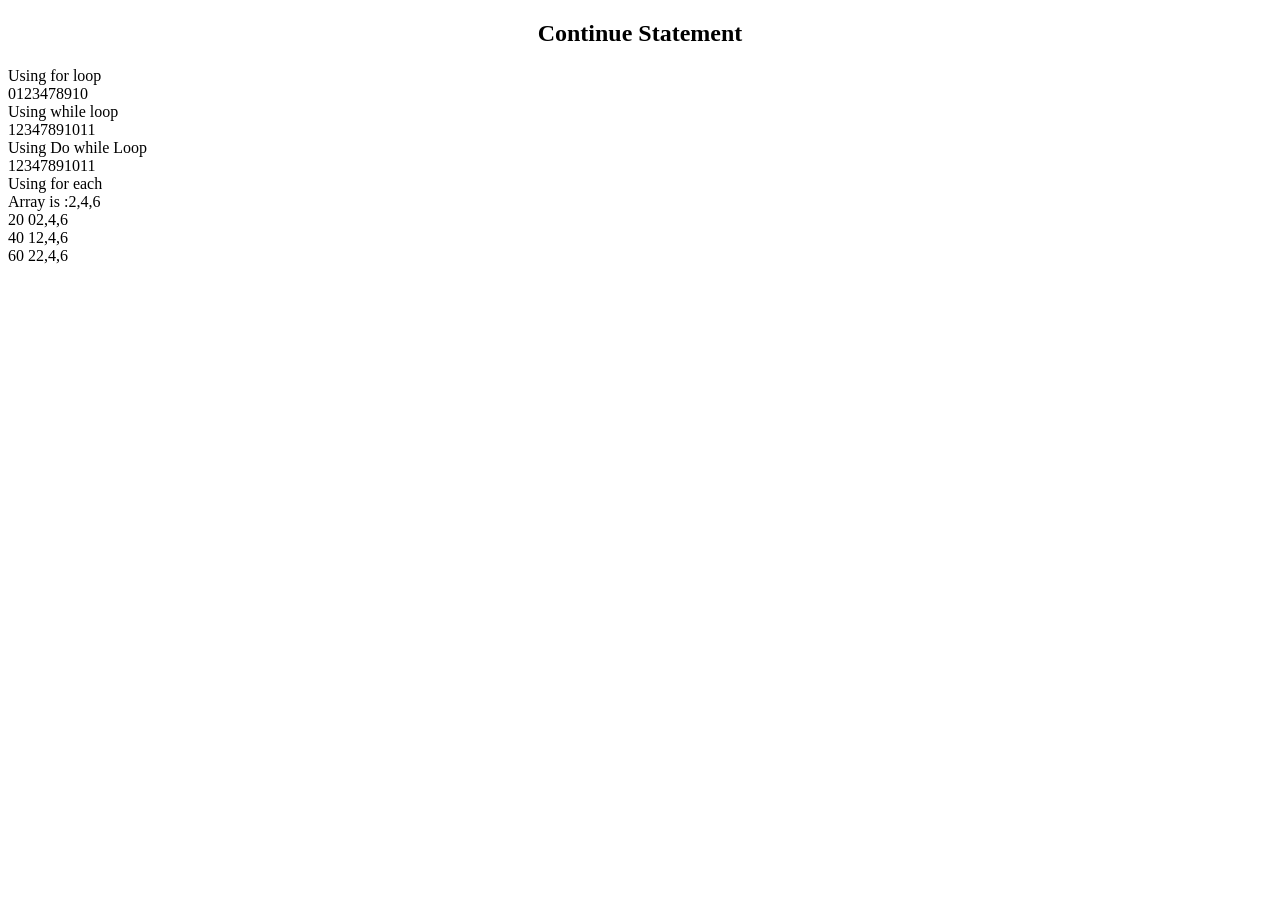
<file: javaScript/foundations/continueStatement/index.html>
<!DOCTYPE html>
<html lang="en">
<head>
    <meta charset="UTF-8">
    <meta http-equiv="X-UA-Compatible" content="IE=edge">
    <meta name="viewport" content="width=device-width, initial-scale=1.0">
    <title>Continue</title>
</head>
<body>

    <h2 style="text-align: center;">Continue Statement</h2>
    

    <script src="main.js" type="text/javascript"></script>
</body>
</html>
</file>
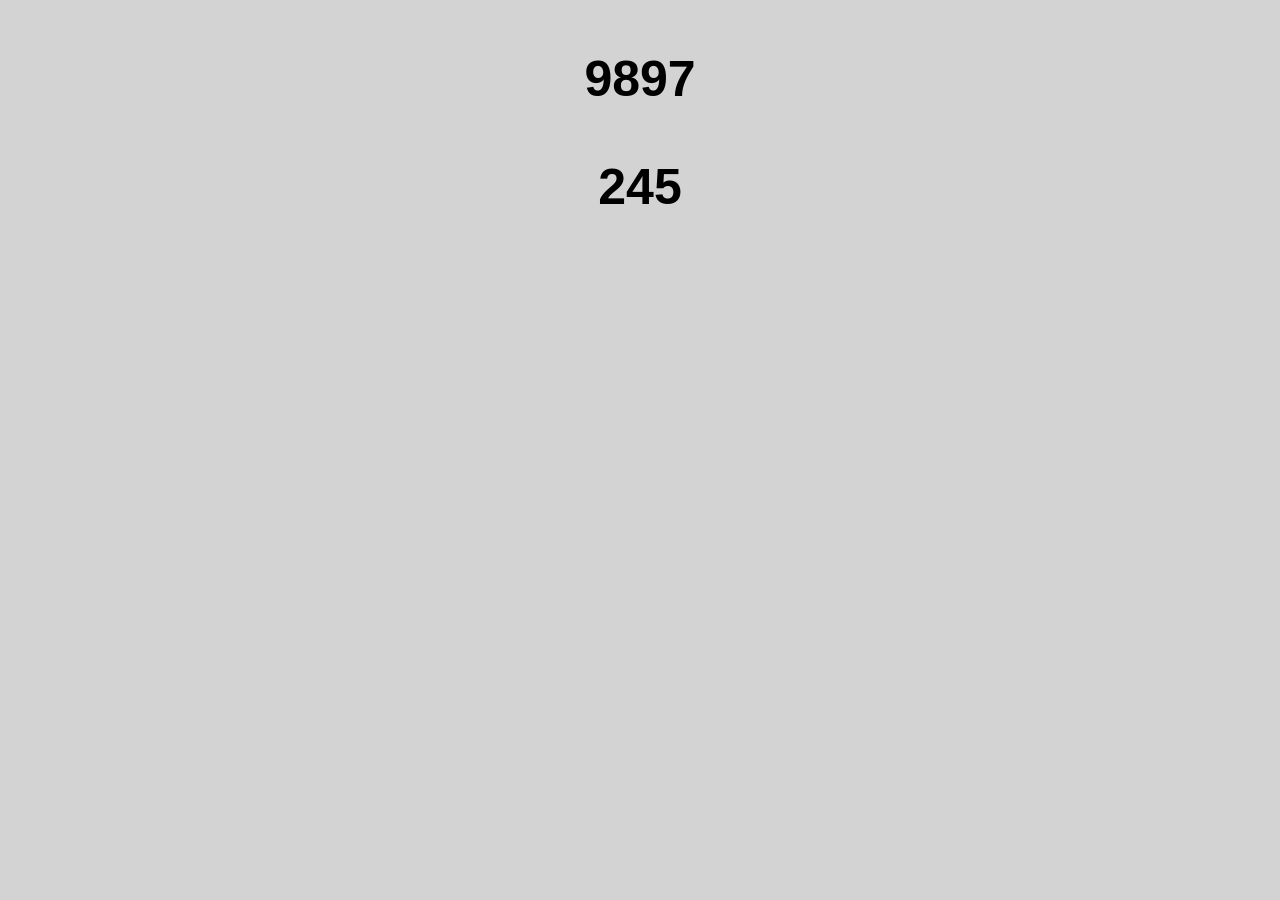
<file: javaScript/foundations/Number/index.html>
<!DOCTYPE html>
<html lang="en">
<head>
    <meta charset="UTF-8">
    <meta http-equiv="X-UA-Compatible" content="IE=edge">
    <meta name="viewport" content="width=device-width, initial-scale=1.0">
    <title>Number Object</title>
</head>
<body bgcolor="lightgrey">


    <p style="text-align: center; font-size: 50px; font-weight: bold; font-family: sans-serif;"></p>
    <p class='p1' style="text-align: center; font-size: 50px; font-weight: bold; font-family: sans-serif;"></p>

    <script src="main.js"></script>
</body>
</html>
</file>
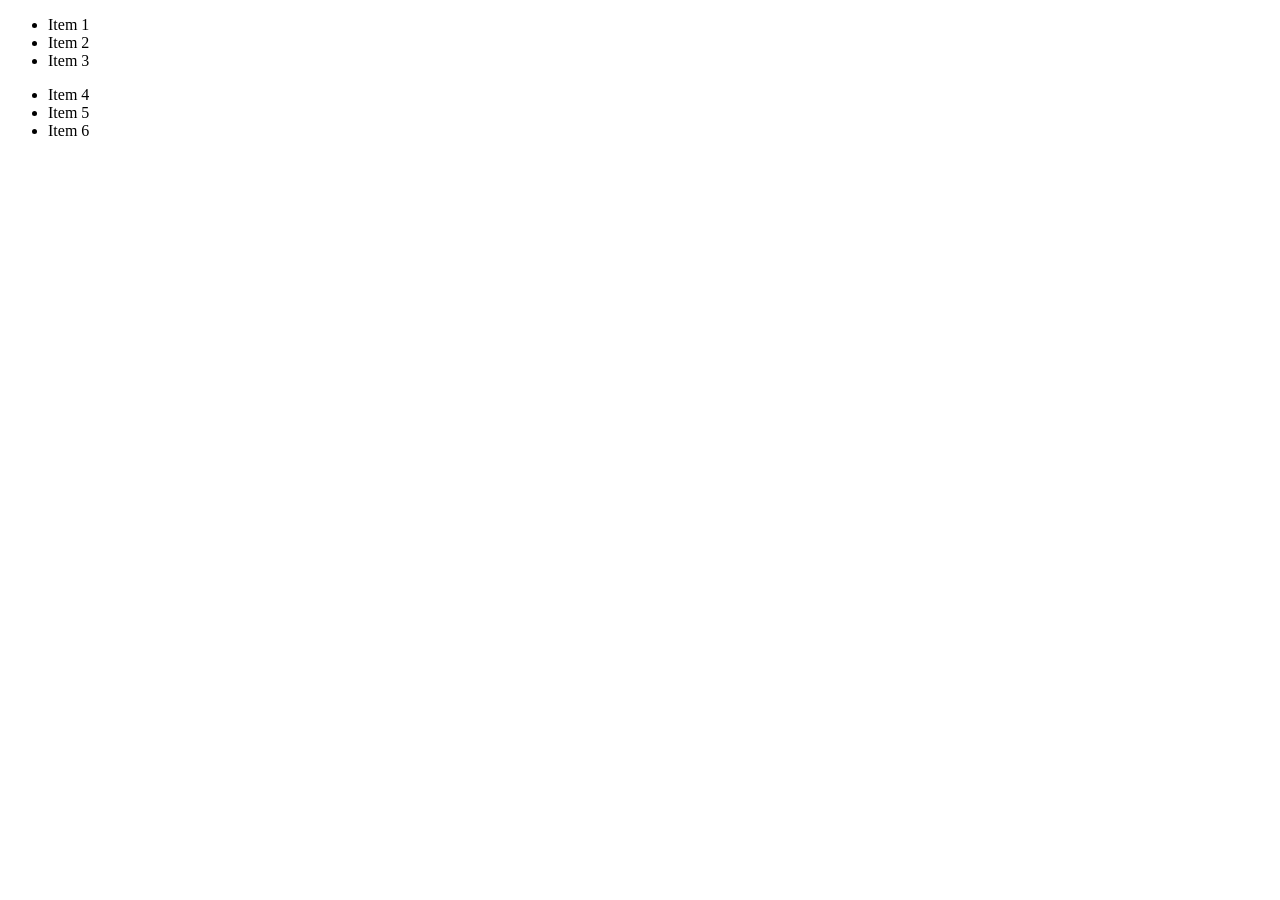
<file: javaScript/foundations/querySelector/index.html>
<!DOCTYPE html>
<html lang="en">
<head>
    <meta charset="UTF-8">
    <meta http-equiv="X-UA-Compatible" content="IE=edge">
    <meta name="viewport" content="width=device-width, initial-scale=1.0">
    <title>Document</title>
    <link rel="stylesheet" href="style.css">
</head>
<body>


    <ul id="list1">
        <li>Item 1</li>
        <li>Item 2</li>
        <li>Item 3</li>
    </ul>
    
    <ul id="list2">
        <li>Item 4</li>
        <li>Item 5</li>
        <li>Item 6</li>
    </ul>
    
    <script src="main.js"></script>
</body>
</html>
</file>
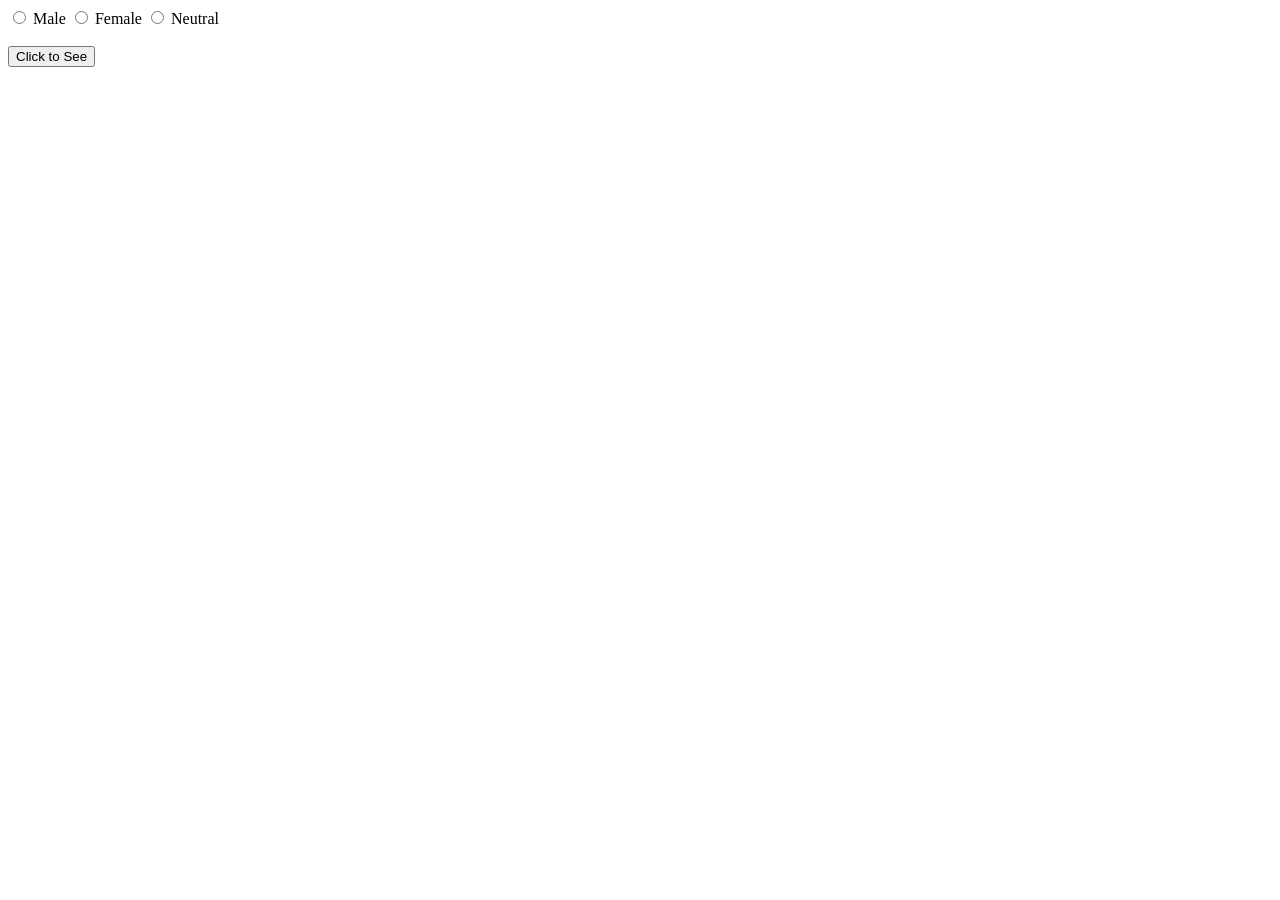
<file: javaScript/foundations/radioButtons/index.html>
<!DOCTYPE html>
<html lang="en">
<head>
    <meta charset="UTF-8">
    <meta http-equiv="X-UA-Compatible" content="IE=edge">
    <meta name="viewport" content="width=device-width, initial-scale=1.0">
    <title>Radio Buttons</title>
</head>
<body>
    <input type="radio"  id="" value="male" name="gender"> Male
    <input type="radio"  id="" value="female" name="gender"> Female
    <input type="radio"  id="" value="neutral" name="gender"> Neutral
    <br><br>
    <button id="btn" onclick="displayOnPage()"> Click to See</button>
    <h3 id="output"></h3>


    <script src="main.js" type="text/javascript"></script>
</body>
</html>
</file>
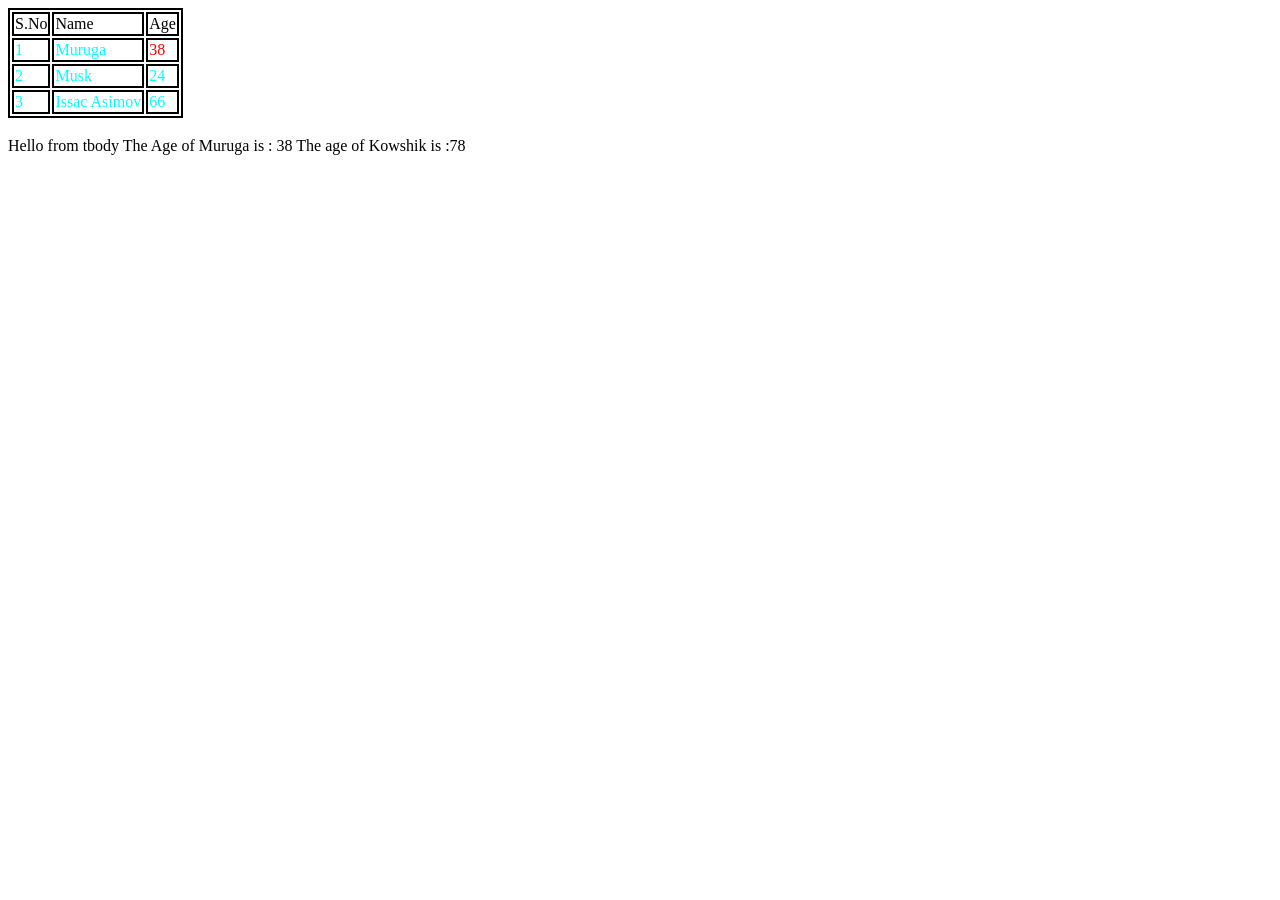
<file: javaScript/foundations/tbody/index.html>
<!DOCTYPE html>
<html lang="en">
<head>
    <link rel="stylesheet" href="style.css">
    <meta charset="UTF-8">
    <meta http-equiv="X-UA-Compatible" content="IE=edge">
    <meta name="viewport" content="width=device-width, initial-scale=1.0">
    <title>T Body</title>
</head>
<body>

    <table>
        <thead>
            <tr>
                <td>S.No</td>
                <td>Name</td>
                <td>Age</td>
            </tr>

        </thead>
        <tbody id="table-body">
            <tr>
                <td>1</td>
                <td>Muruga</td>
                <td id="muruga-age" onclick="displayAge()">38</td>
            </tr>
            <tr>
                <td>2</td>
                <td>Musk</td>
                <td id="musk-age" ondblclick="displayAge1()">24</td>
            </tr>
            <tr>
                <td>3</td>
                <td>Issac Asimov</td>
                <td id="issac-age" onmouseover="displayAge2()">66</td>
            </tr>
            
        </tbody>
    </table>
    <h3 id="output"></h3>
    <h3 id="output1"></h3>
    <h3 id="output2"></h3>
    <h3 id="output3"></h3>

    
    <script src="main.js" type="text/javascript"></script>
</body>
</html>
</file>
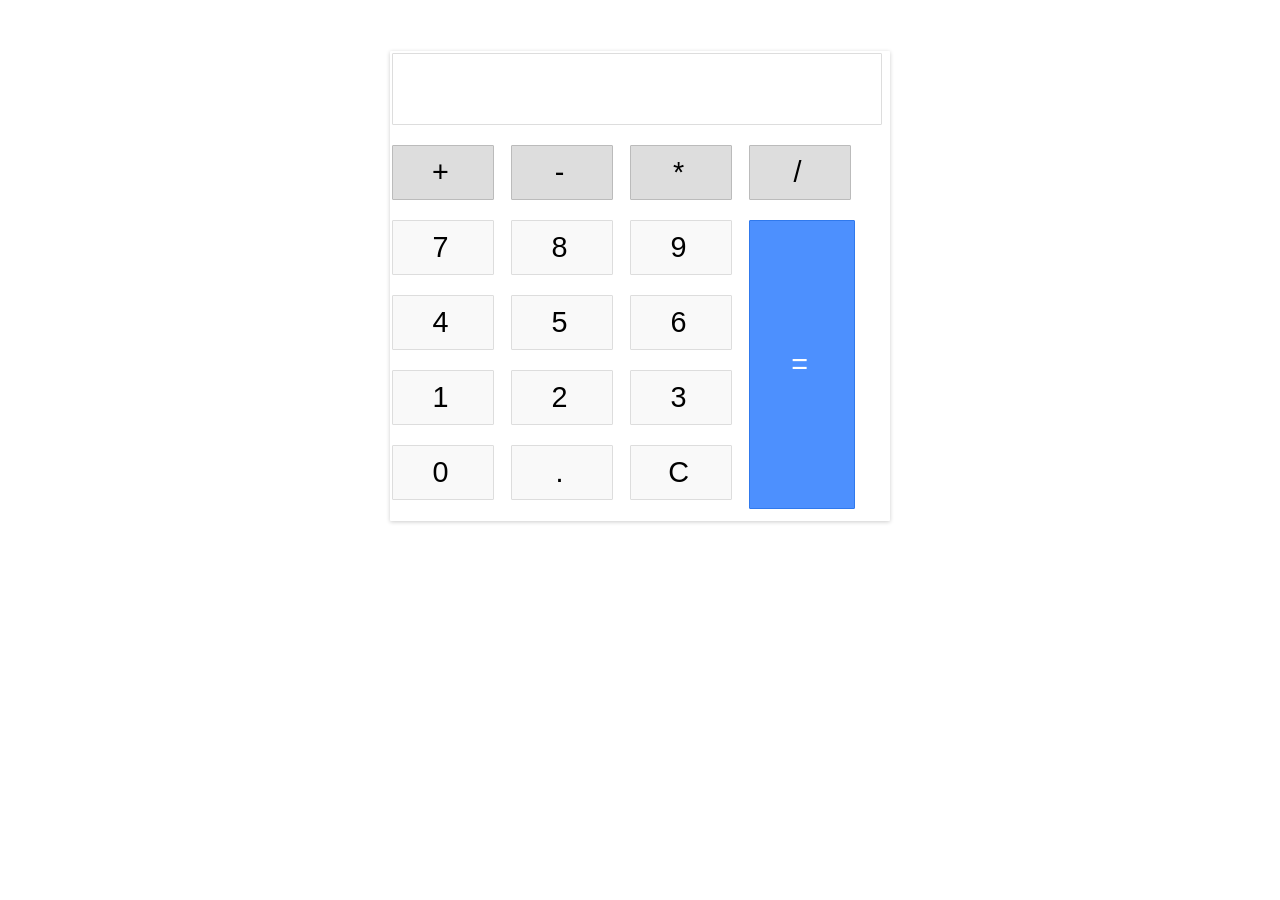
<file: javaScript/projects/Calculator/index.html>
<!DOCTYPE html>
<html lang="en">
<head>
    <meta charset="UTF-8">
    <meta http-equiv="X-UA-Compatible" content="IE=edge">
    <meta name="viewport" content="width=device-width, initial-scale=1.0">
    <title>Calculator</title>
    <link rel="stylesheet" href="style.css">
</head>
<body>

    <div class="calculator">
        <div class="input" id="input"></div>
        <div class="buttons">
            <div class="operators">
                <div>+</div>
                <div>-</div>
                <div>*</div>
                <div>/</div>
            </div>
            <div class="leftpanel">
                <div class="numbers">
                    <div>7</div>
                    <div>8</div>
                    <div>9</div>
                </div>
                <div class="numbers">
                    <div>4</div>
                    <div>5</div>
                    <div>6</div>
                </div>
                <div class="numbers">
                    <div>1</div>
                    <div>2</div>
                    <div>3</div>
                </div>
                <div class="numbers">
                    <div>0</div>
                    <div>.</div>
                    <div id="clear">C</div>
                </div>
            </div>

            <div class="equal" id="result">=</div>

        </div>
    </div>
    

    <script src="main.js"></script>
</body>
</html>
</file>
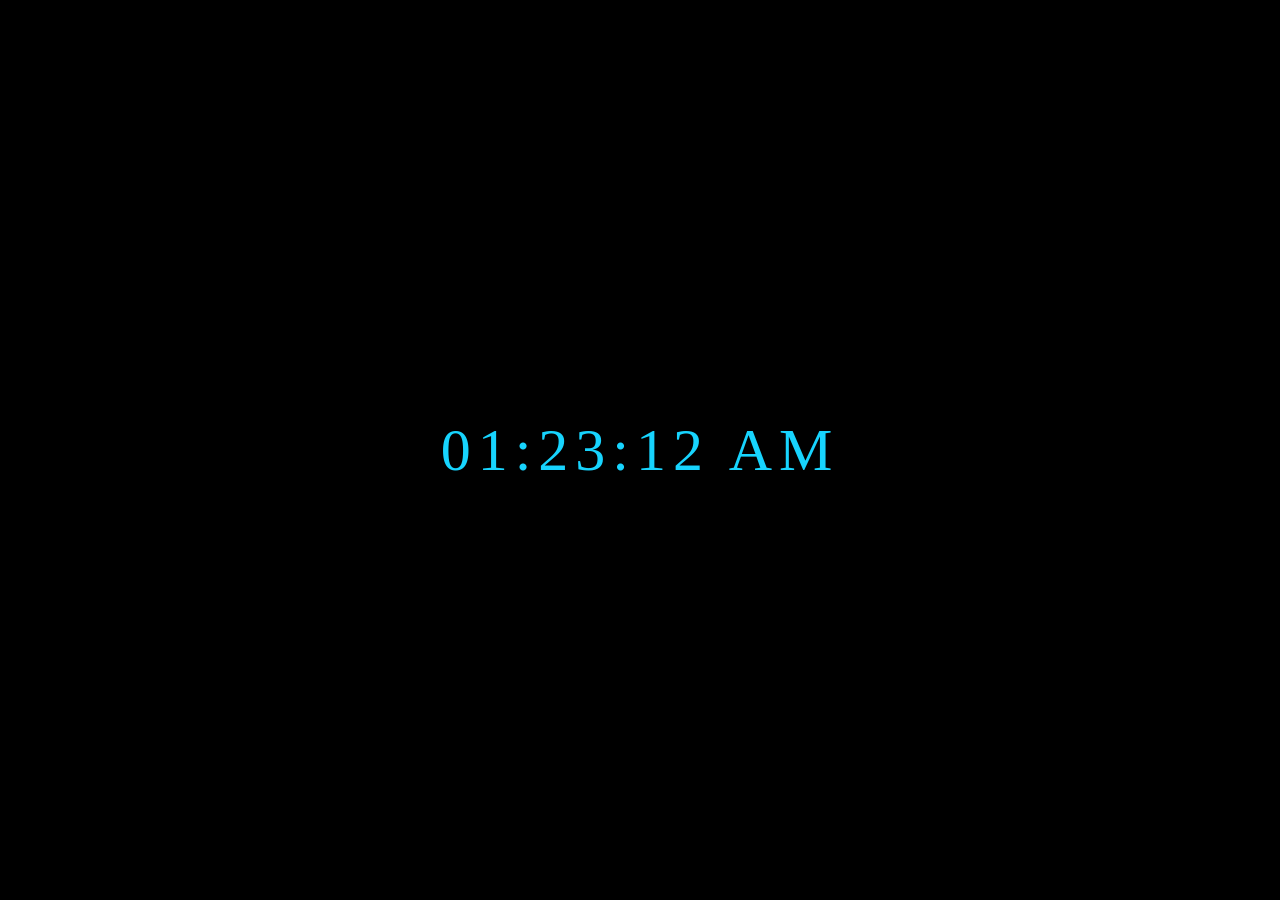
<file: javaScript/projects/DigitalClock/index.html>
<!DOCTYPE html>
<html lang="en">
<head>
    <meta charset="UTF-8">
    <meta http-equiv="X-UA-Compatible" content="IE=edge">
    <meta name="viewport" content="width=device-width, initial-scale=1.0">
    <title>Digital Clock</title>
    <link rel="stylesheet" href="style.css">
</head>
<body>

    <div id="MyClockDisplay" class="clock" onload="showtime()"></div>
    <script src="main.js"></script>
</body>
</html>
</file>
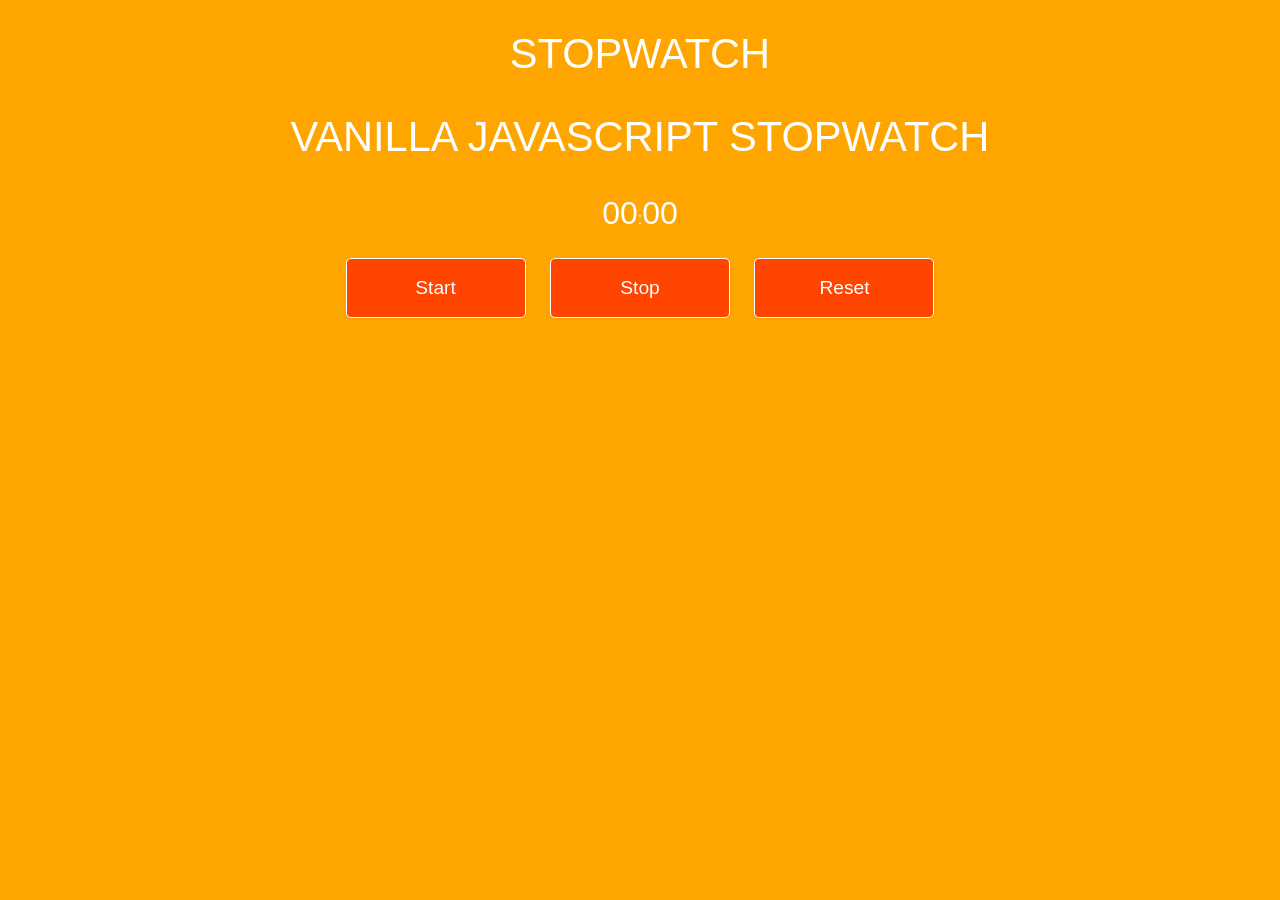
<file: javaScript/projects/stopwatch/index.html>
<!DOCTYPE html>
<html lang="en">
<head>
    <meta charset="UTF-8">
    <meta http-equiv="X-UA-Compatible" content="IE=edge">
    <meta name="viewport" content="width=device-width, initial-scale=1.0">
    <title>Stop watch</title>
    <link rel="stylesheet" href="style.css">
</head>
<body>
    <div class="wrapper">
        <h1>Stopwatch</h1>
        <h2>Vanilla JavaScript Stopwatch</h2>
        <p><span id="seconds">00</span>:<span id="tens">00</span></p>
        <button id="button-start">Start</button>
        <button id="button-stop">Stop</button>
        <button id="button-reset">Reset</button>

    </div>

    <script src="main.js" ></script>
    
</body>
</html>
</file>
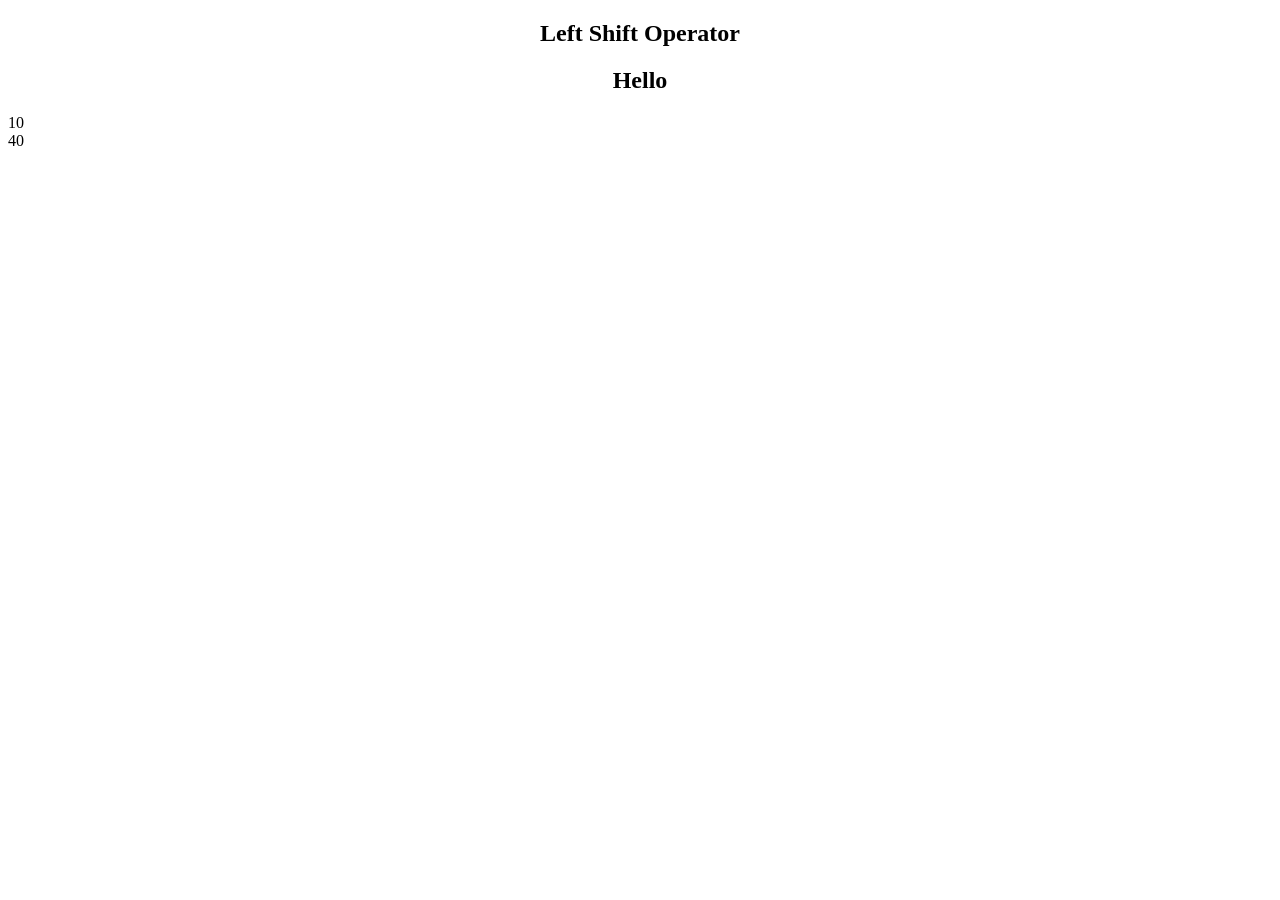
<file: javaScript/foundations/bitwise_operations/leftshift_operator/index.html>
<!DOCTYPE html>
<html lang="en">
<head>
    <meta charset="UTF-8">
    <meta http-equiv="X-UA-Compatible" content="IE=edge">
    <meta name="viewport" content="width=device-width, initial-scale=1.0">
    <title>Left Shift Operator</title>
</head>
<body>
    <h2 style="text-align: center;">Left Shift Operator</h2>




    <script src="main.js"></script>
</body>
</html>
</file>
<file: javaScript/foundations/querySelector/style.css>
.numbers {
    font-size: 50px;
    font-family: sans-serif;
    padding: 50px;
    display: inline-block;
}

button {
    padding: 20px;
}

input {
    width: 185px;
    height: 100px;
}

.numbers div {
    border: 2px solid black;
}
</file>
<file: javaScript/foundations/tbody/style.css>
table {
    border: 2px solid black;
}
tr {
    margin: 2px solid black;

}

td {
    border: 2px solid black;
}
</file>
<file: javaScript/projects/Calculator/style.css>
body {
    width: 500px;
    margin: 4% auto;
    font-family: "Source Sans Pro", sans-serif;
    letter-spacing: 5px;
    font-size: 1.8rem;
    -moz-user-select : none;
    -webkit-user-select : none;
    -ms-user-select : none;
}


.calculator {
    padding: 2px;
    -webkit-box-shadow: 0px 1px 4px 0px rgba(0, 0, 0, 0.2);
    box-shadow: 0px 1px 4px 0px rgba(0, 0, 0, 0.2);
    border-radius: 1px;
}

.input {
    border: 1px solid #ddd;
    border-radius: 1px;
    height: 60px;
    padding-right: 15px;
    padding-top: 10px;
    text-align: right;
    margin-right: 6px;
    font-size: 2.5rem;
    overflow-x: auto;
    transition: all .2s ease-in-out;
}

.input:hover {
    border: 1px solid #bbb;
    -webkit-box-shadow: inset 0px 1px 4px 0px rgba(0, 0, 0, 0.2);
    box-shadow: inset 0px 1px 4px 0px rgba(0, 0, 0, 0.2);
}

.buttons {}

.operators {}

.operators div {
    display: inline-block;
    border: 1px solid #bbb;
    border-radius: 1px;
    width: 80px;
    text-align: center;
    padding: 10px;
    margin: 20px 4px 10px 0;
    cursor: pointer;
    background-color: #ddd;
    transition: border-color .2s ease-in-out, background-color .2s, box-shadow .2s;
}

.operators div:hover {
    background-color: #ddd;
    -webkit-box-shadow: 0px 1px 4px 0px rgba(0, 0, 0, 0.2);
    box-shadow: 0px 1px 4px 0px rgba(0, 0, 0, 0.2);
    border-color: #aaa;
}

.operators div:active {
    font-weight: bold;
}

.leftpanel {
    display: inline-block;
}

.numbers div {
    display: inline-block;
    border: 1px solid #ddd;
    border-radius: 1px;
    width: 80px;
    text-align: center;
    padding: 10px;
    margin: 10px 4px 10px 0;
    cursor: pointer;
    background-color: #f9f9f9;
    transition: border-color .2s ease-in-out, background-color .2s, box-shadow .2s;
}

.numbers div:hover {
    background-color: #f1f1f1;
    -webkit-box-shadow: 0px 1px 4px 0px rgba(0, 0, 0, 0.2);
    box-shadow: 0px 1px 4px 0px rgba(0, 0, 0, 0.2);
    border-color: #bbb;
}

.numbers div:active {
    font-weight: bold;
}



div.equal {
    display: inline-block;
    border: 1px solid #3079ED;
    border-radius: 1px;
    width: 17%;
    /* height: 40px; */
    text-align: center;
    padding: 127px 10px;
    margin: 10px 6px 10px 0;
    vertical-align: top;
    cursor: pointer;
    color: #FFF;
    background-color: #4d90fe;
    transition: all .2s ease-in-out;
}

div.equal:hover {
    background-color: #307CF9;
    -webkit-box-shadow: 0px 1px 4px 0px rgba(0, 0, 0, 0.2);
    box-shadow: 0px 1px 4px 0px rgba(0, 0, 0, 0.2);
    border-color: #1857bb;
}

div.equal:active {
    font-weight: bold;
}
</file>
<file: javaScript/projects/DigitalClock/style.css>
body {

    background: black;
}


.clock {
    color: #17D4FE;
    position: absolute;
    top: 50%;
    left: 50%;
    transform: translateX(-50%) translateY(-50%);
    font-size: 60px;
    font-family: Orbitron;
    letter-spacing: 7px;
}
</file>
<file: javaScript/projects/stopwatch/style.css>
/* Variables */

$orange : #ffa600;
$grey : #f3f3f3;
$white: #fff;
$base-color:$orange;


/* Mixins */
@mixin transition {
    -webkit-transition: all 0.5s ease-in-out;
    -moz-transition: all 0.5s ease-in-out;
    transition: ease-in-out;
}
@mixin corners ($radius){
    -moz-border-radius : $radius;
    -webkit-border-radius: $radius;
    border-radius :$radius;
    -khtml-border-radius: $radius;
}

body {
    background:orange;
    font-family: "HelveticaNeue-Light", "Helvetica Neue Light", "Helvetica Neue", Helvetica, Arial, "Lucida Grande", sans-serif;
    height:100%;
}

.wrapper {
    width: 800px;
    margin: 30px auto;
    color: white;
    text-align:center;

}

h1, h2, h3 {
    font-family: "Roboto", sans-serif;
    font-weight: 100;
    font-size: 2.6em;
    text-transform: uppercase;
}


#seconds, #tens {
    font-size : 2em;
}

button {
    @include corners (5px);
    border-radius: 5px;
    background: orangered;
    color: white;
    border: solid 1px white;
    text-decoration: none;
    cursor: pointer;
    font-size: 1.2em;
    padding: 18px 20px;
    width: 180px;
    margin: 10px;
    &:hover{
        @include transition;
        background: white;
        border: solid 1px white;
        color: orange;
    }
}
</file>
